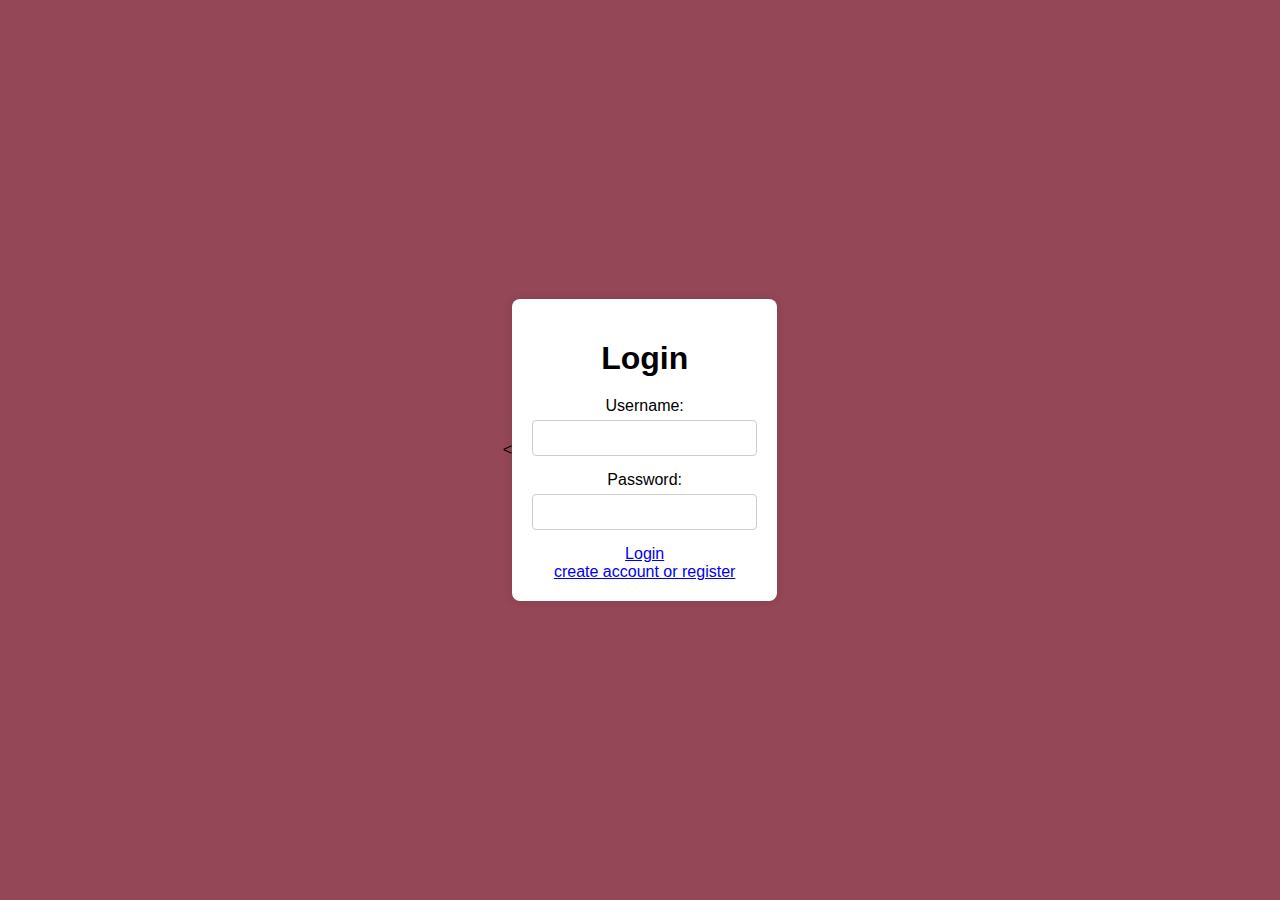
<file: templates/login page.html>
<!DOCTYPE html>
<html lang="en">
<head >
    <title>Login - Bandwidth Checker</title>
</head>
<body>
    <
    <div class="login-container">
        <form class="login-form" method="post">
            <h1>Login</h1>
            <label for="username">Username:</label>
            <input type="text" id="username" name="username" required>
            <label for="password">Password:</label>
            <input type="password" id="password" name="password" required>
            <a href="index.html">Login</a>
            <a href="signup.html">create account or register</a>
        
        
        </form>
    </div>
</body>
</html>
<style>body {
    font-family: 'Arial', sans-serif;
    background-color: #944756;
    margin: 0;
    padding: 0;
    display: flex;
    align-items: center;
    justify-content: center;
    height: 100vh;
}

.login-container {
    background-color: #fff;
    padding: 20px;
    border-radius: 8px;
    box-shadow: 0 0 10px rgba(0, 0, 0, 0.1);
}

.login-form {
    display: flex;
    flex-direction: column;
    align-items: center;
}

h1 {
    margin-bottom: 20px;
}

label {
    margin-bottom: 5px;
}

input {
    width: 100%;
    margin-bottom: 15px;
    padding: 8px;
    font-size: 16px;
    border: 1px solid #ccc;
    border-radius: 4px;
    box-sizing: border-box;
}

button {
    width: 100%;
    padding: 10px;
    font-size: 16px;
    cursor: pointer;
    background-color: #4caf50;
    color: #fff;
    border: none;
    border-radius: 4px;
}

button:hover {
    background-color: #45a049;
}

.error {
    color: #ff0000;
    margin-bottom: 10px;
}
</style>
</file>
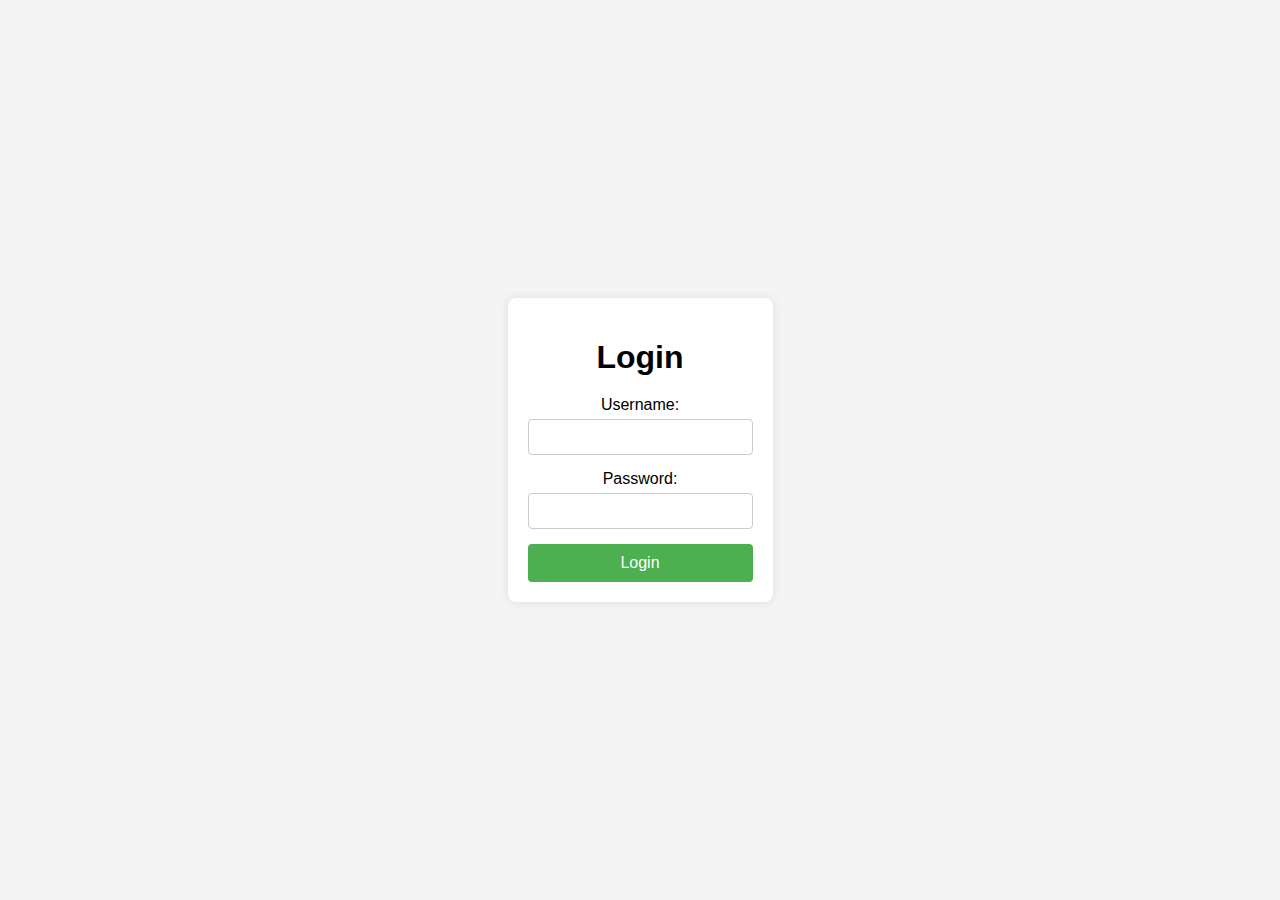
<file: templates/login.html>
<!DOCTYPE html>
<body>
    <div class="login-container">
        <form class="login-form" method="post">
            <h1>Login</h1>
            <label for="username">Username:</label>
            <input type="text" id="username" name="username" required>
            <label for="password">Password:</label>
            <input type="password" id="password" name="password" required>
            <button type="submit">Login</button>
        </form>
    </div>
</body>
</html>
<style>body {
    font-family: 'Arial', sans-serif;
    background-color: #f4f4f4;
    margin: 0;
    padding: 0;
    display: flex;
    align-items: center;
    justify-content: center;
    height: 100vh;
}

.login-container {
    background-color: #fff;
    padding: 20px;
    border-radius: 8px;
    box-shadow: 0 0 10px rgba(0, 0, 0, 0.1);
}

.login-form {
    display: flex;
    flex-direction: column;
    align-items: center;
}

h1 {
    margin-bottom: 20px;
}

label {
    margin-bottom: 5px;
}

input {
    width: 100%;
    margin-bottom: 15px;
    padding: 8px;
    font-size: 16px;
    border: 1px solid #ccc;
    border-radius: 4px;
    box-sizing: border-box;
}

button {
    width: 100%;
    padding: 10px;
    font-size: 16px;
    cursor: pointer;
    background-color: #4caf50;
    color: #fff;
    border: none;
    border-radius: 4px;
}

button:hover {
    background-color: #45a049;
}

.error {
    color: #ff0000;
    margin-bottom: 10px;
}</style>
</file>
